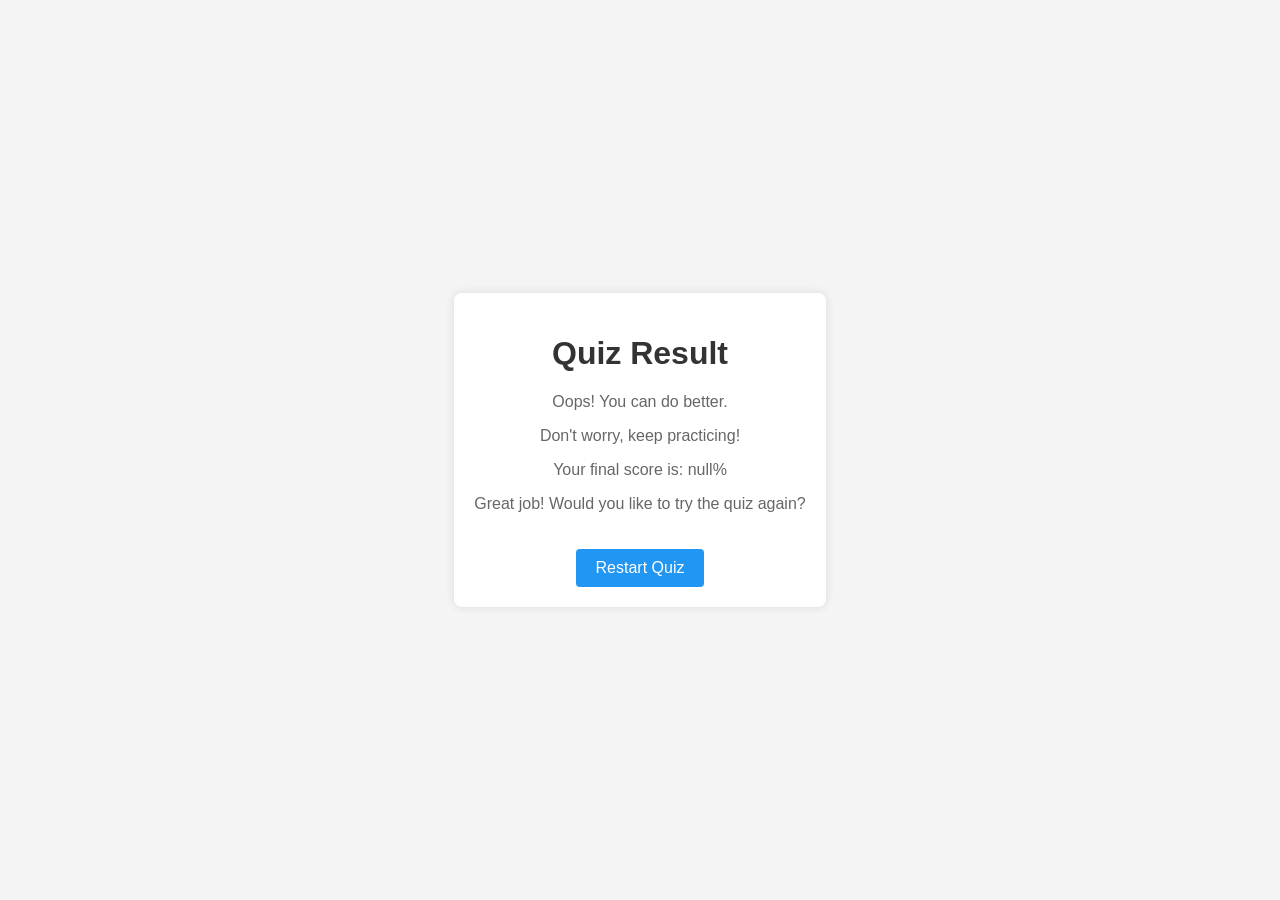
<file: quizapp/final.html>
<!DOCTYPE html>
<html lang="en">
<head>
    <meta charset="UTF-8">
    <meta name="viewport" content="width=device-width, initial-scale=1.0">
    <title>Final Result</title>
    <!-- Add any additional styles here -->
</head>
<style>
            body {
            font-family: Arial, sans-serif;
            margin: 0;
            padding: 0;
            background-color: #f4f4f4;
            display: flex;
            align-items: center;
            justify-content: center;
            height: 100vh;
        }

        .container {
            text-align: center;
            max-width: 600px;
            padding: 20px;
            background-color: #fff;
            border-radius: 8px;
            box-shadow: 0 0 10px rgba(0, 0, 0, 0.1);
        }

        h1 {
            color: #333;
        }

        p {
            color: #666;
            margin-top: 10px;
        }

        .result-message {
            font-size: 18px;
            font-weight: bold;
            color:roy;
        }

        .restart-button {
            display: inline-block;
            padding: 10px 20px;
            font-size: 16px;
            background-color: #2196f3;
            color: #fff;
            text-decoration: none;
            border-radius: 4px;
            cursor: pointer;
            transition: background-color 0.3s;
            margin-top: 20px;
        }

        .restart-button:hover {
            background-color: #0b7dda;
        }
</style>
<body>


<div class="container">
    <h1>Quiz Result</h1>
    <p id="result-message"></p>
    <p id="final-score"></p>
    <p>Your final score is: <span id="score"></span></p>
    <p>Great job! Would you like to try the quiz again?</p>
    <a href="quiz.html" class="restart-button">Restart Quiz</a>
</div>

<script>
    document.addEventListener("DOMContentLoaded", function () {
        // Get the score from the URL parameters
        var urlParams = new URLSearchParams(window.location.search);
        var finalScore = urlParams.get('score');

        // Display the score on the page
        var scoreElement = document.getElementById("score");
        scoreElement.textContent = finalScore + "%";

        // Customize the result message based on the score
        var resultMessageElement = document.getElementById("result-message");
        var finalScoreElement = document.getElementById("final-score");

        if (finalScore >= 70) {
            resultMessageElement.textContent = "Congratulations! You did an excellent job!";
            finalScoreElement.textContent = "Well done!";
        } else if (finalScore >= 50 && finalScore < 70) {
            resultMessageElement.textContent = "Good job! You performed well.";
            finalScoreElement.textContent = "Keep it up!";
        } else {
            resultMessageElement.textContent = "Oops! You can do better.";
            finalScoreElement.textContent = "Don't worry, keep practicing!";
        }
    });
</script>

</body>
</html>
</file>
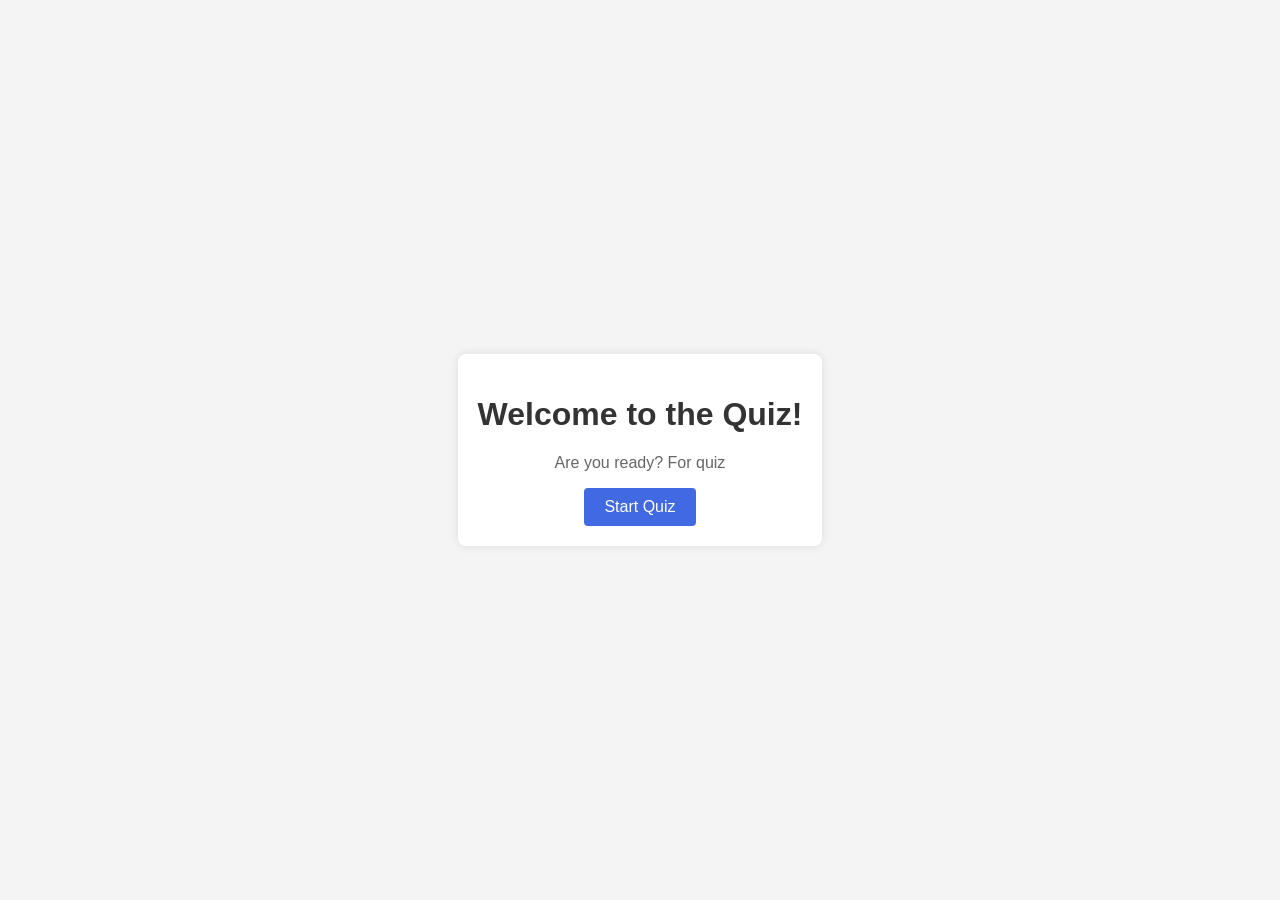
<file: quizapp/start.html>
<!DOCTYPE html>
<html lang="en">
<head>
    <meta charset="UTF-8">
    <meta name="viewport" content="width=device-width, initial-scale=1.0">
    <title>Quiz Start Page</title>
    <style>
        body {
            font-family: Arial, sans-serif;
            margin: 0;
            padding: 0;
            background-color: #f4f4f4;
            display: flex;
            align-items: center;
            justify-content: center;
            height: 100vh;
        }

        .container {
            text-align: center;
            max-width: 600px;
            padding: 20px;
            background-color: #fff;
            border-radius: 8px;
            box-shadow: 0 0 10px rgba(0, 0, 0, 0.1);
        }

        h1 {
            color: #333;
        }

        p {
            color: #666;
            margin-top: 10px;
        }

        .start-button {
            display: inline-block;
            padding: 10px 20px;
            font-size: 16px;
            background-color: royalblue;
            color: #fff;
            text-decoration: none;
            border-radius: 4px;
            cursor: pointer;
            transition: background-color 0.3s;
        }

        .start-button:hover {
            background-color: transparent;
            border: 1px solid royalblue;
            color: royalblue;
        }
    </style>
</head>
<body>

<div class="container">
    <h1>Welcome to the Quiz!</h1>
    <p> Are you ready? For quiz</p>
    <a href="quiz.html" class="start-button">Start Quiz</a>
</div>

</body>
</html>
</file>
